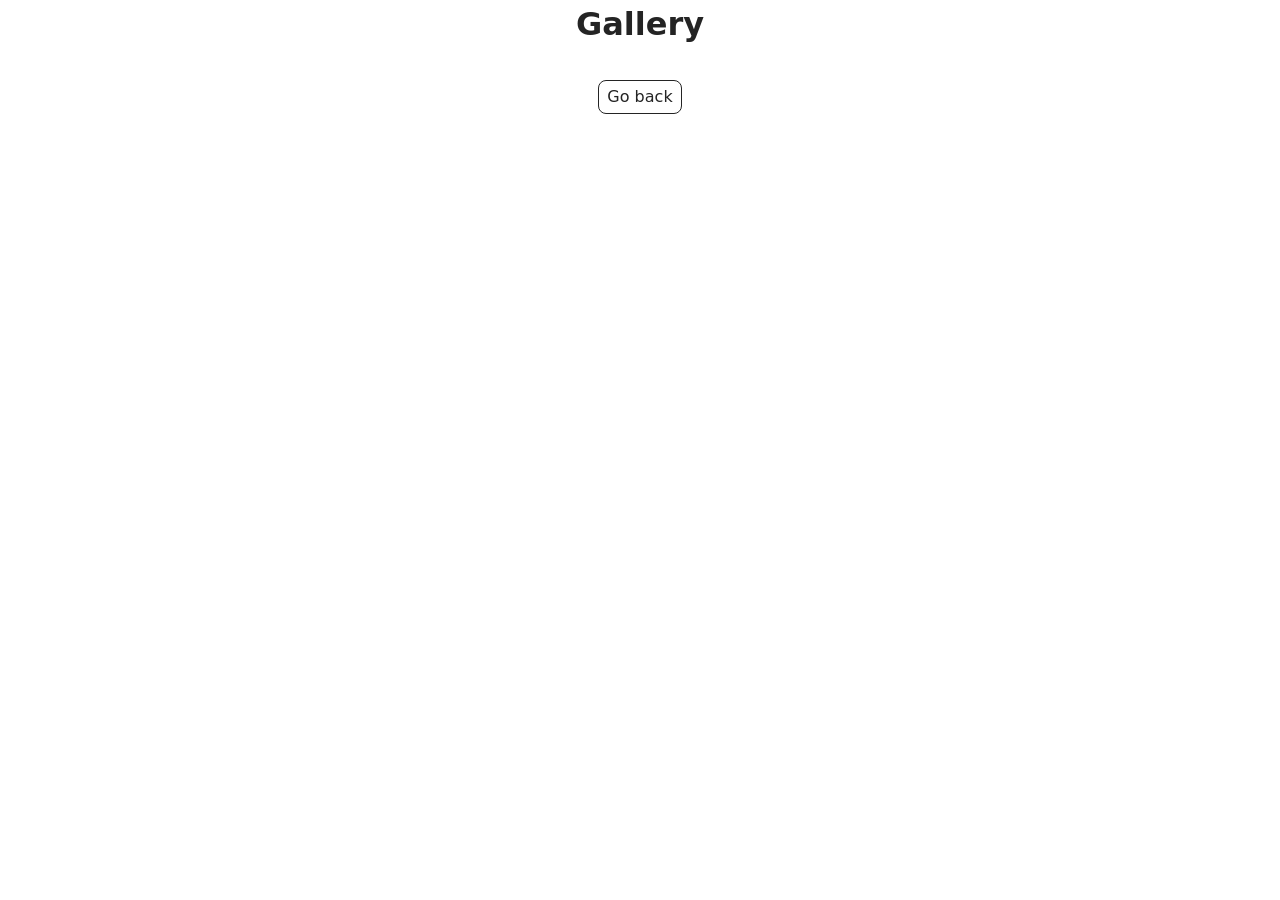
<file: src/1-gallery.html>
<!DOCTYPE html>
<html lang="en">

<head>
  <meta charset="UTF-8" />
  <meta http-equiv="X-UA-Compatible" content="IE=edge" />
  <meta name="viewport" content="width=device-width, initial-scale=1.0" />
  <title>Gallery</title>
  <link rel="stylesheet" href="./css/styles.css" />
</head>

<body>
  <main>
    <div class="container">
      <h1 class="main-title">Gallery</h1>
      <a class="back-link" href="./index.html">Go back</a>
      <ul class="gallery"></ul>
    </div>
  </main>

  <script type="module" src="./js/1-gallery.js"></script>
</body>

</html>
</file>
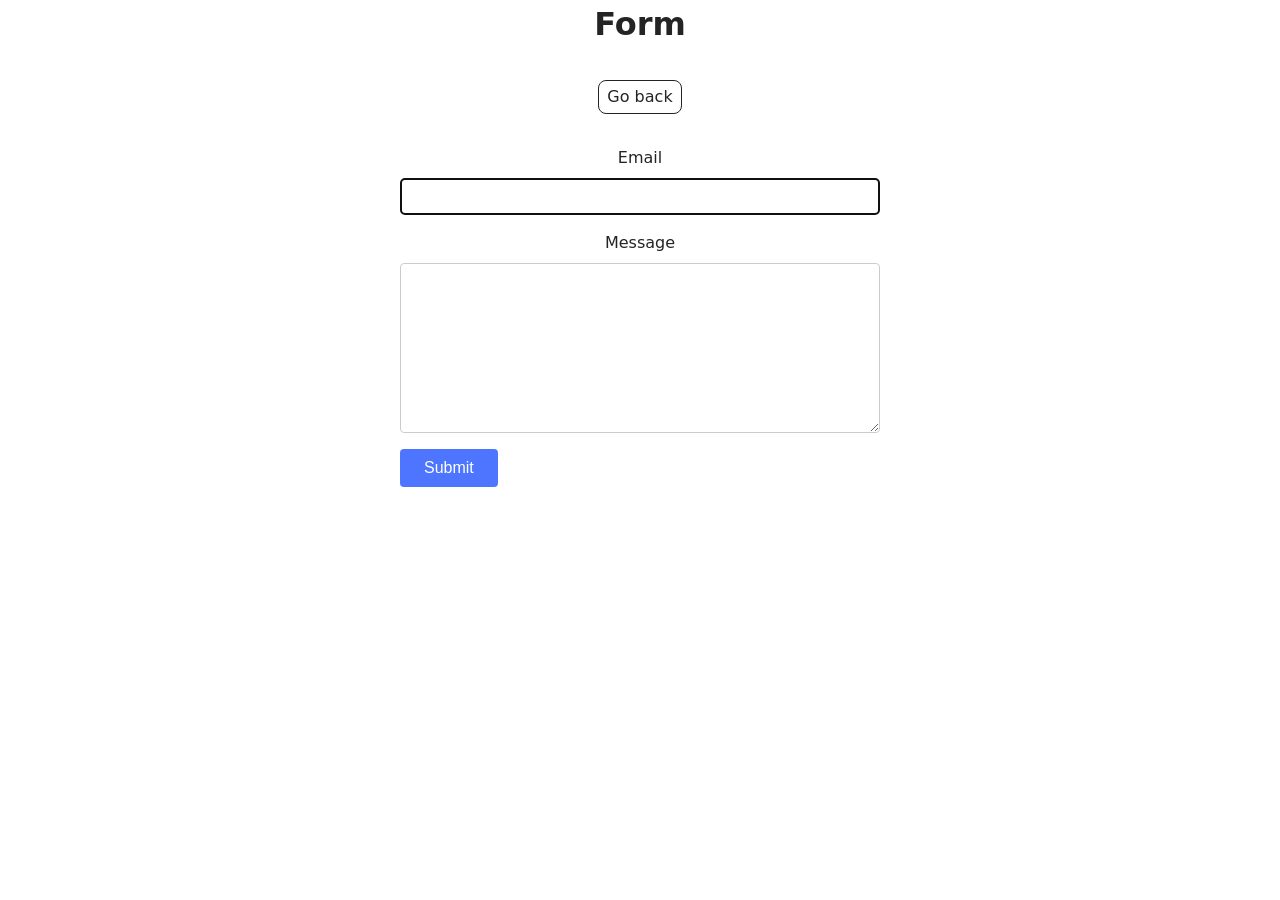
<file: src/2-form.html>
<!DOCTYPE html>
<html lang="en">

<head>
  <meta charset="UTF-8" />
  <meta http-equiv="X-UA-Compatible" content="IE=edge" />
  <meta name="viewport" content="width=device-width, initial-scale=1.0" />
  <title>Form</title>
  <link rel="stylesheet" href="./css/styles.css" />
</head>

<body>
  <main>
    <div class="container">
      <h1 class="main-title">Form</h1>
      <a class="back-link" href="./index.html">Go back</a>

      <form class="feedback-form" autocomplete="off">
        <label>
          Email
          <input type="email" name="email" autofocus />
        </label>
        <label>
          Message
          <textarea name="message" rows="8"></textarea>
        </label>
        <button type="submit">Submit</button>
      </form>

    </div>
  </main>
  <script type="module" src="./js/2-form.js"></script>
</body>

</html>
</file>
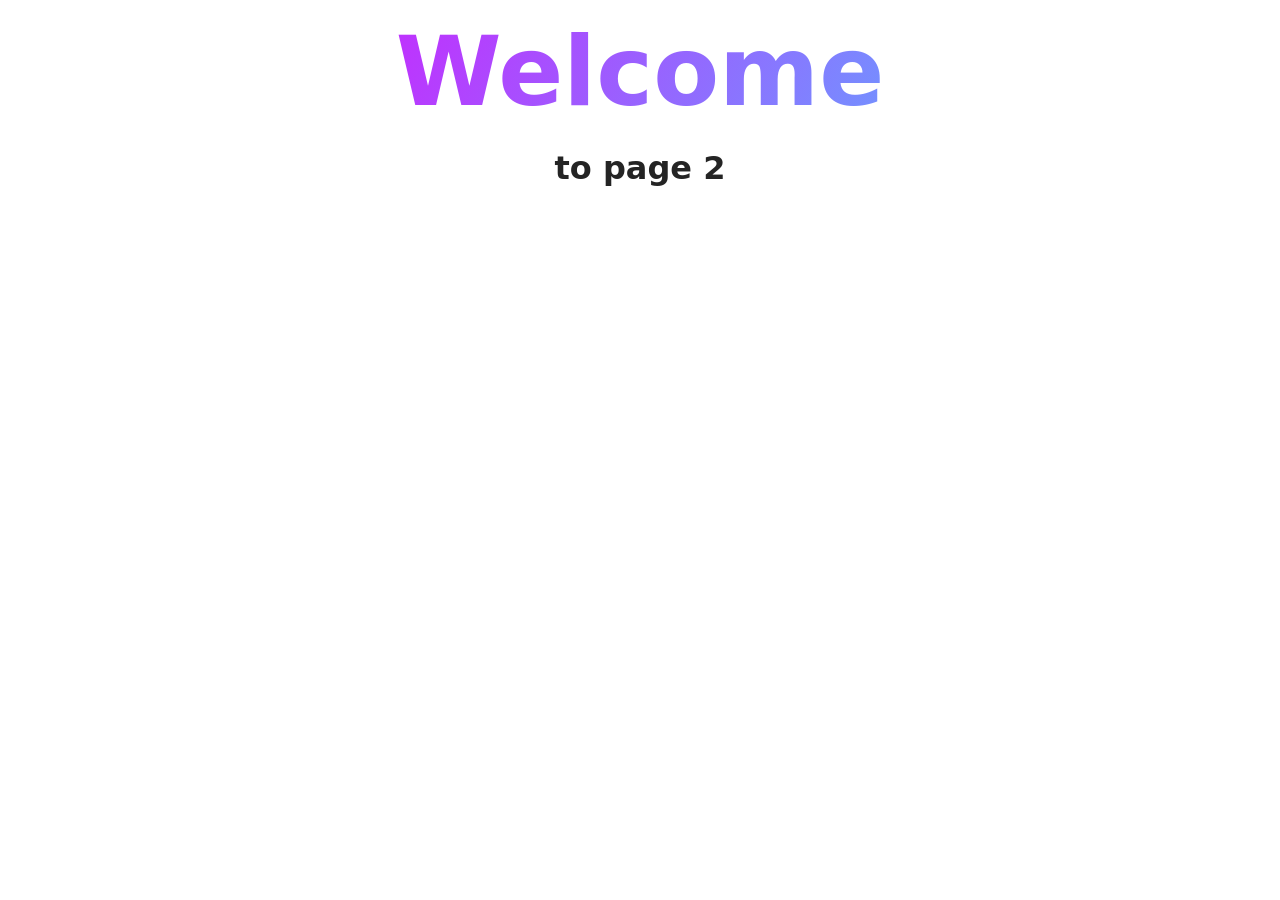
<file: src/page-2.html>
<!DOCTYPE html>
<html lang="en">
  <head>
    <meta charset="UTF-8" />
    <meta http-equiv="X-UA-Compatible" content="IE=edge" />
    <meta name="viewport" content="width=device-width, initial-scale=1.0" />
    <title>Page 2</title>
    <link rel="stylesheet" href="./css/styles.css" />
  </head>
  <body>
    <load
      src="./partials/header.html"
      icon-path="./img/sprite.svg#logo"
      highlight-act="active"
    />

    <main>
      <div class="container">
        <h1 class="main-title">
          <span class="main-title-gradient">Welcome</span> to page 2
        </h1>
        <load src="./partials/back-link.html" />
      </div>
    </main>

    <load src="./partials/footer.html" />
  </body>
</html>
</file>
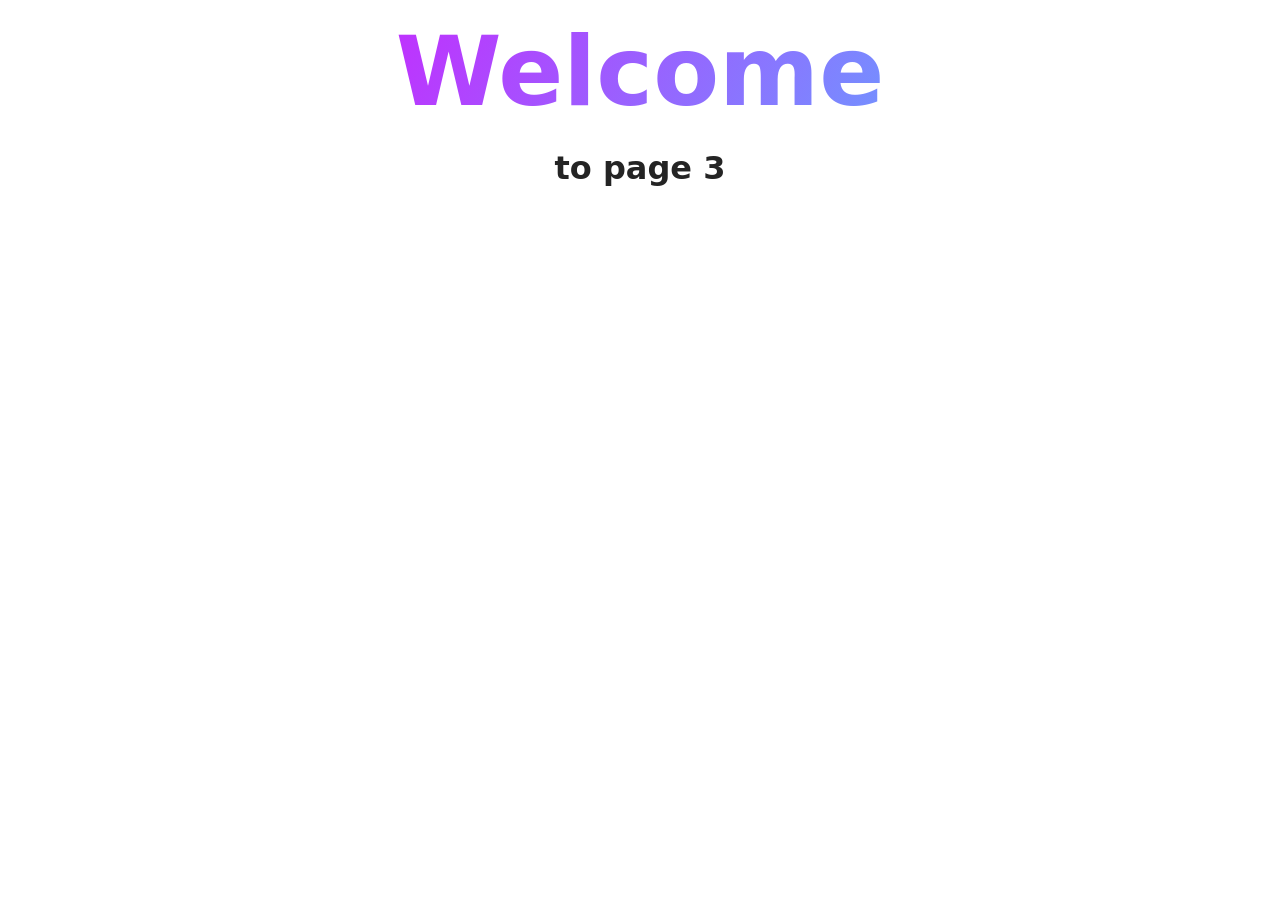
<file: src/page-3.html>
<!DOCTYPE html>
<html lang="en">
  <head>
    <meta charset="UTF-8" />
    <meta http-equiv="X-UA-Compatible" content="IE=edge" />
    <meta name="viewport" content="width=device-width, initial-scale=1.0" />
    <title>Page 3</title>
    <link rel="stylesheet" href="./css/styles.css" />
  </head>
  <body>
    <load
      src="./partials/header.html"
      icon-path="./img/sprite.svg#logo"
      highlight-curr="active"
    />

    <main>
      <div class="container">
        <h1 class="main-title">
          <span class="main-title-gradient">Welcome</span> to page 3
        </h1>
        <load src="./partials/back-link.html" />
      </div>
    </main>

    <load src="./partials/footer.html" />
  </body>
</html>
</file>
<file: src/css/styles.css>
/**
  |============================
  | include css partials with
  | default @import url()
  |============================
*/
/* Common styles */
@import url('./reset.css');
@import url('./base.css');
@import url('./container.css');
@import url('./animations.css');

/* Sections style */
@import url('./header.css');
@import url('./vite-promo.css');
@import url('./badges.css');
@import url('./back-link.css');
@import url('./footer.css');

.feedback-form {
  display: flex;
  flex-direction: column;
  gap: 16px;
  max-width: 480px;
  margin: 32px auto;
}

.feedback-form label {
  display: flex;
  flex-direction: column;
  gap: 8px;
  font-size: 16px;
}

.feedback-form input,
.feedback-form textarea {
  padding: 8px 12px;
  border: 1px solid #ccc;
  border-radius: 4px;
  font-size: 16px;
  font-family: inherit;
}

.feedback-form button {
  align-self: flex-start;
  padding: 10px 24px;
  background-color: #4e75ff;
  color: white;
  border: none;
  border-radius: 4px;
  font-size: 16px;
  cursor: pointer;
}
</file>
